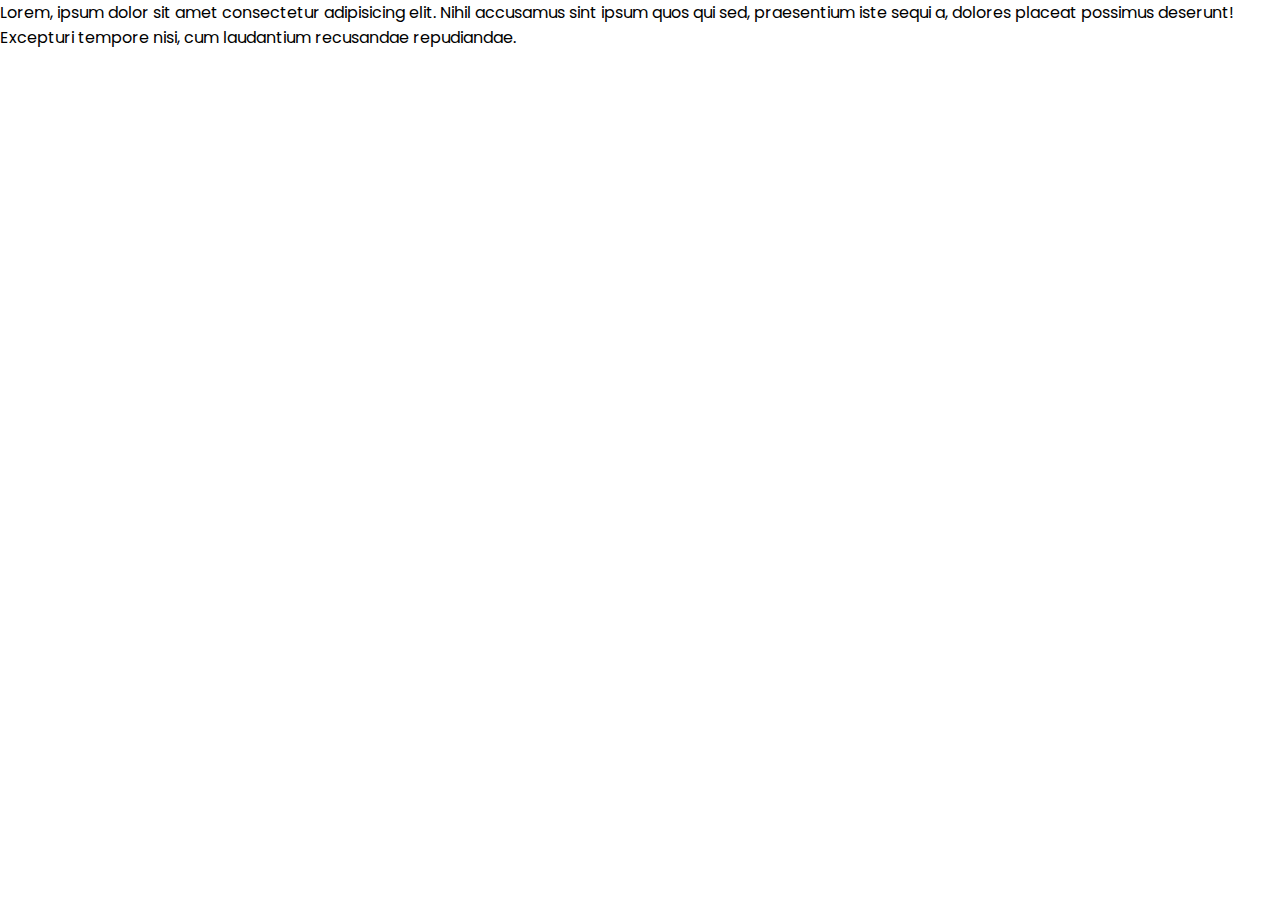
<file: assets/main.html>
<!DOCTYPE html>
<html lang="en">
<head>
    <meta charset="UTF-8">
    <meta name="viewport" content="width=device-width, initial-scale=1.0">
    <link rel="stylesheet" href="./styles.css">    

    <title>Document</title>
</head>
<body>
    <p>Lorem, ipsum dolor sit amet consectetur adipisicing elit. Nihil accusamus sint ipsum quos qui sed, praesentium iste sequi a, dolores placeat possimus deserunt! Excepturi tempore nisi, cum laudantium recusandae repudiandae.</p>
</body>
</html>
</file>
<file: assets/styles.css>
@import url("https://fonts.googleapis.com/css?family=Poppins:200,300,400,500,600,700,800,900&display=swap");

* {
  margin: 0;
  padding: 0;
  box-sizing: border-box;
  font-family: "Poppins", sans-serif;
}

section {
  position: relative;
  width: 100%;
  min-height: 100vh;
  padding: 100px;
  display: flex;
  justify-content: space-between;
  align-items: center;
  background: linear-gradient(135deg, #ffffff, #f0f0f0); /* Usei um gradiente para um visual mais moderno */
}

header {
  position: absolute;
  top: 0;
  left: 0;
  width: 100%;
  padding: 20px 100px;
  display: flex;
  justify-content: space-between;
  align-items: center;
}

header .logo {
  position: relative;
  max-width: 80px;
}

header ul {
  position: relative;
  display: flex;
}

header ul li a {
  display: inline-block;
  color: #333;
  font-weight: 400;
  margin-left: 40px;
  text-decoration: none;
  margin-right: 50px;
  transition: color 0.3s ease-in-out; /* Adicionei uma transição suave na cor dos links */
}

header ul li a:hover {
  color: #017143; /* Mudei a cor do hover para combinar com o tema */
}

.content {
  position: relative;
  width: 100%;
  display: flex;
  justify-content: space-between;
  align-items: center;
}

.content .textBox {
  position: relative;
  max-width: 600px;
}

.content .textBox h2 {
  color: #333;
  font-size: 4em;
  line-height: 1.4em;
  font-weight: 500;
}

.content .textBox h2 span {
  color: #097b59;
  font-size: 1.2em;
  font-weight: 900;
}

.content .textBox p {
  color: #333;
}

.content .textBox a:hover {
  transform: translateX(19%);
}

.content .textBox a {
  display: inline-block;
  margin-top: 20px;
  padding: 8px 20px;
  background: #017143;
  color: #fff;
  border-radius: 40px;
  font-weight: 500;
  letter-spacing: 1px;
  text-decoration: none;
  transition: transform 0.3s ease-in-out; /* Adicionei uma transição suave na animação do botão */
}

.content .imgBox {
  width: 600px;
  display: flex;
  justify-content: flex-end;
  padding-right: 50px;
  margin-top: 50px;
}

.content .imgBox img {
  max-width: 340px;
}

.thumb {
  position: absolute;
  left: 50%;
  bottom: 20px;
  transform: translateX(-50%);
  display: flex;
}

.thumb li {
  list-style: none;
  display: inline-block;
  margin: 0 20px;
  cursor: pointer;
  transition: 0.5s;
}

.thumb li:hover {
  transform: translateY(-15px);
}

.thumb li img {
  max-width: 60px;
}

.sci {
  position: absolute;
  top: 50%;
  right: 30px;
  transform: translateY(-50%); /* Corrigi a propriedade transform para centralizar os ícones verticalmente */
  display: flex;
  justify-content: center;
  align-items: center;
  flex-direction: column;
  color: #0c0c0c;
}

.sci li {
  list-style: none;
}

.sci li a {
  display: inline-block;
  margin: 5px 0;
  font-size: 24px; /* Aumentei o tamanho dos ícones */
  color: #017143; /* Mudei a cor dos ícones para combinar com o tema */
  transition: transform 0.3s ease-in-out; /* Adicionei uma transição suave na animação dos ícones */
}

.sci li a:hover {
  transform: translateY(-5px); /* Alterei a animação do hover para uma leve elevação */
}

.circle {
  position: absolute;
  top: 0;
  left: 0;
  width: 100%;
  height: 100%;
  background: #017143;
  clip-path: circle(600px at right 800px);
}

.nav-hover a {
  text-decoration: none;
  color: #0c0c0c;
  font-weight: bold;
  transition: color 0.3s ease-in-out, transform 0.3s ease-in-out;
}

.nav-hover a:hover {
  color: #1e6d33;
  transform: scale(1.4);
}

/* Making Webpage Responsive */
@media only screen and (max-width: 750px) {
  header {
    display: flex;
    flex-direction: column;
  }

  header ul li a {
    display: inline-block;
    color: #1f1d1d;
    font-weight: 400;
    margin-left: 10px;
    text-decoration: none;
    margin-right: 10px;
    margin-top: 10px;
    font-size: 15px;
    white-space: nowrap;
  }

  .nav-hover {
    width: 100%;
    display: flex;
    justify-content: center;
  }

  .textBox H2 {
    font-size: 30px !important;
  }

  section {
    padding: 10%;
    overflow: hidden;
  }

  .circle {
    top: 43%;
  }

  .starbucks {
    width: 49%;
    position: absolute;
    left: 2%;
    top: -5%;
  }

  .sci {
    top: 72%;
    right: 0%;
    display: flex;
    flex-direction: row;
    justify-content: flex-end;
  }

  .tt{
    color: #0c0c0c;
  }
}
</file>
